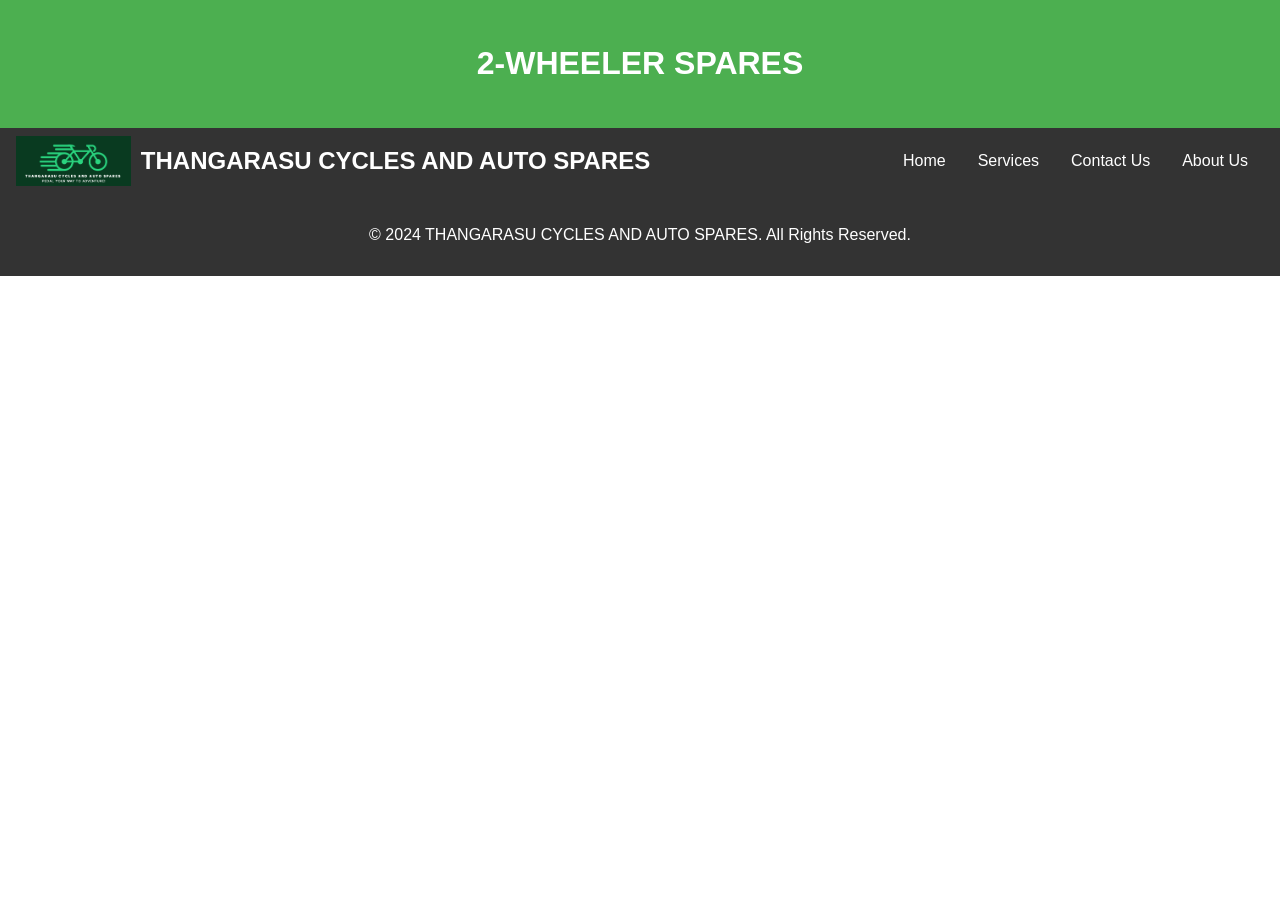
<file: Cycle/2wheeler.html>
<!DOCTYPE html>
<html lang="en">
<head>
    <meta charset="UTF-8">
    <meta name="viewport" content="width=device-width, initial-scale=1.0">
    <title>2-WHEELER SPARES</title>
    <link rel="stylesheet" href="style.css">
</head>
<body>
    <header>
        <h1>2-WHEELER SPARES</h1>
    </header>
    <nav>
        <div class="logo-container">
            <img src="logo.png" alt="Cycle Shop Logo">
            <span class="shop-name">THANGARASU CYCLES AND AUTO SPARES</span>
        </div>
        <a href="index.html">Home</a>
        <a href="services.html">Services</a>
        <a href="contact.php">Contact Us</a>
        <a href="about.html">About Us</a>
    </nav>
    
    </section>
    <footer>
        <p>&copy; 2024 THANGARASU CYCLES AND AUTO SPARES. All Rights Reserved.</p>
    </footer>
</body>
</html>
</file>
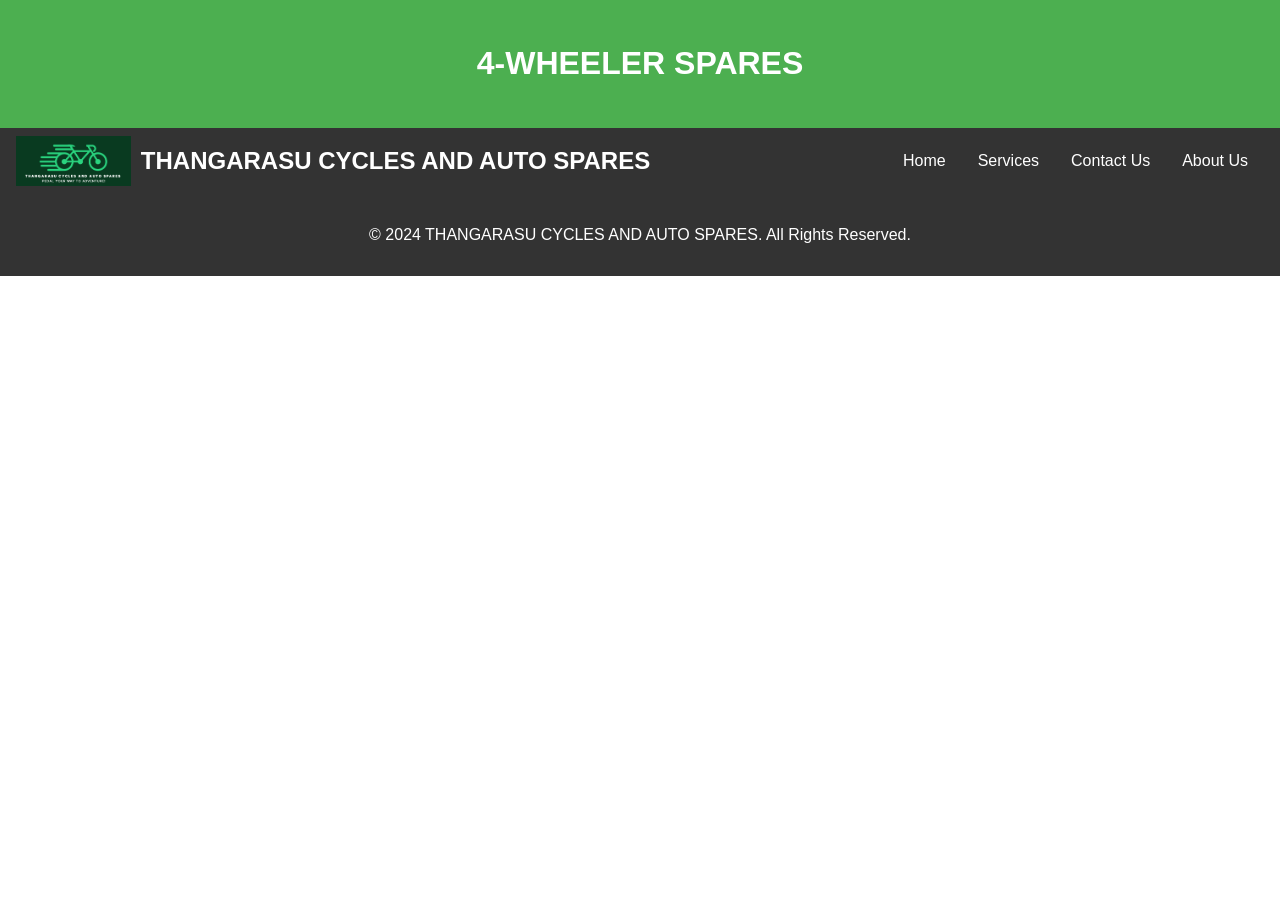
<file: Cycle/4wheeler.html>
<!DOCTYPE html>
<html lang="en">
<head>
    <meta charset="UTF-8">
    <meta name="viewport" content="width=device-width, initial-scale=1.0">
    <title>4-WHEELER SPARES</title>
    <link rel="stylesheet" href="style.css">
</head>
<body>
    <header>
        <h1>4-WHEELER SPARES</h1>
    </header>
    <nav>
        <div class="logo-container">
            <img src="logo.png" alt="Cycle Shop Logo">
            <span class="shop-name">THANGARASU CYCLES AND AUTO SPARES</span>
        </div>
        <a href="index.html">Home</a>
        <a href="services.html">Services</a>
        <a href="contact.php">Contact Us</a>
        <a href="about.html">About Us</a>
    </nav>
    
    </section>
    <footer>
        <p>&copy; 2024 THANGARASU CYCLES AND AUTO SPARES. All Rights Reserved.</p>
    </footer>
</body>
</html>
</file>
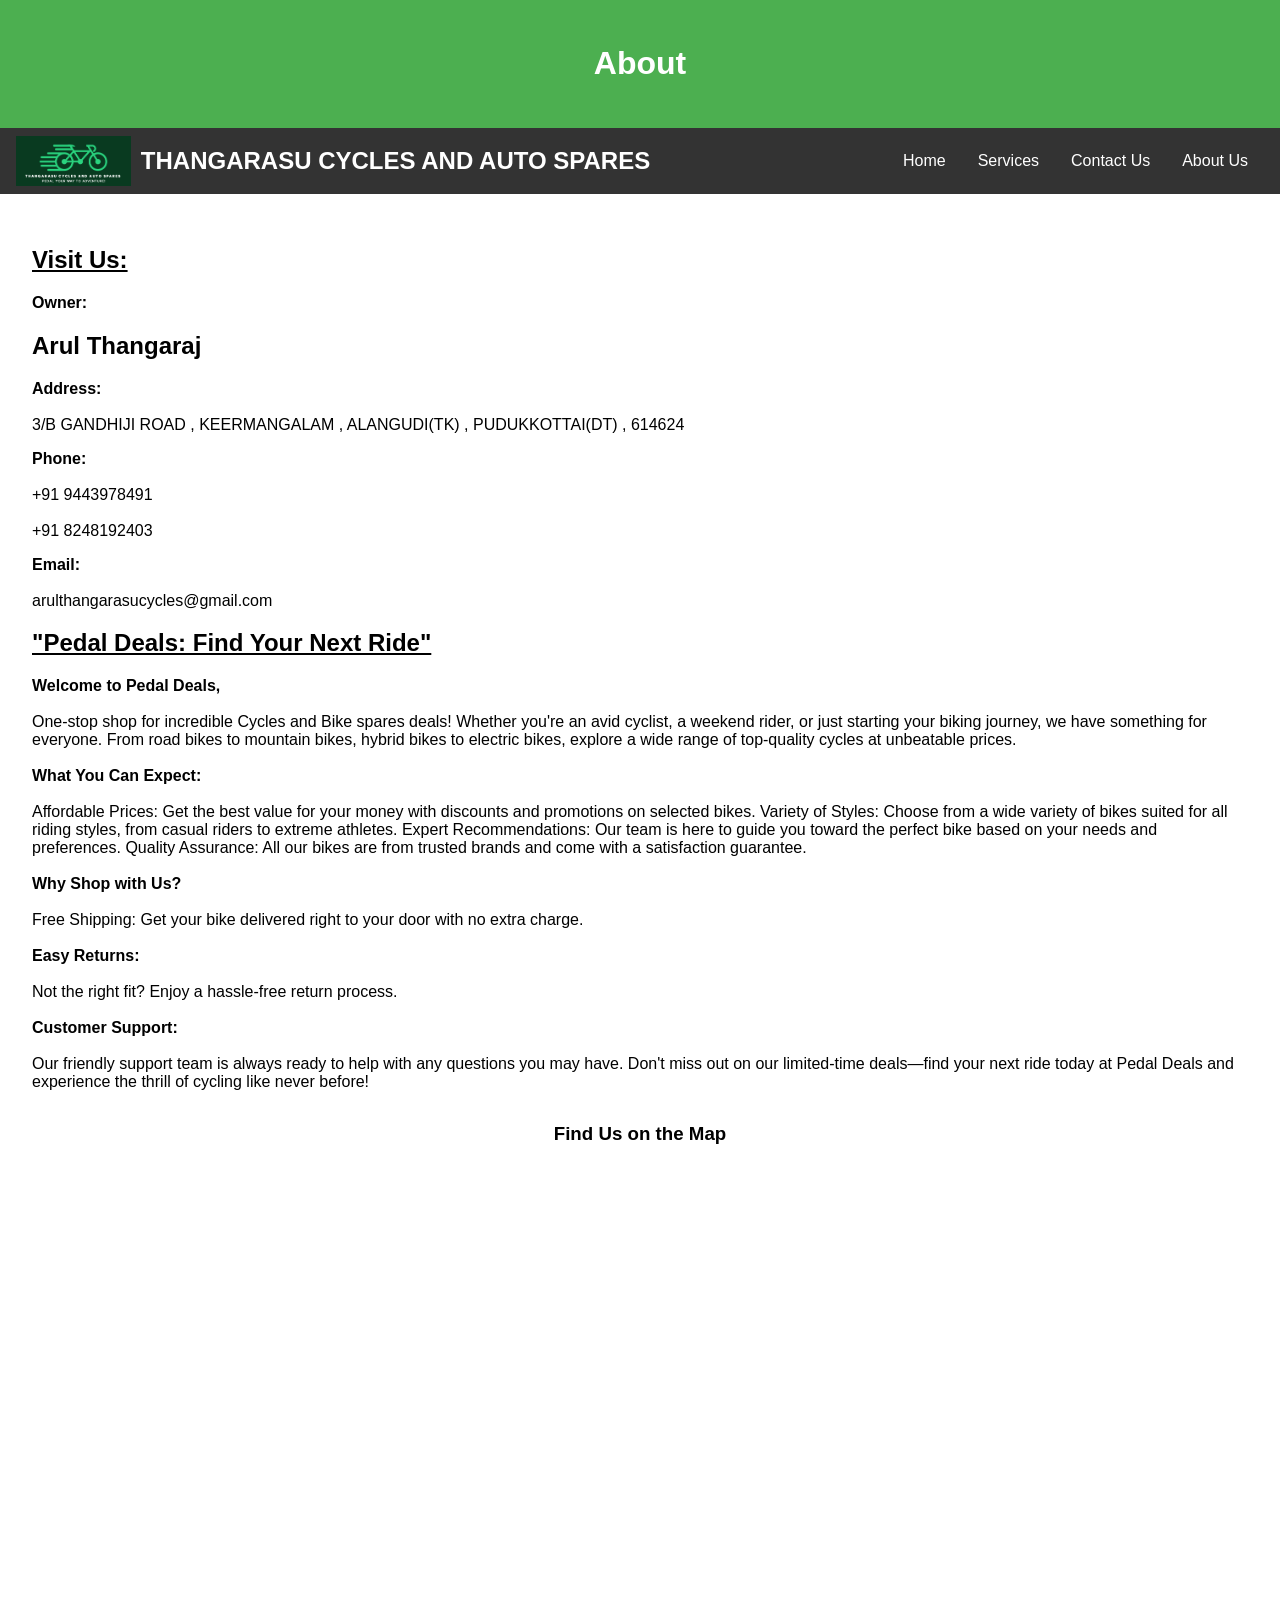
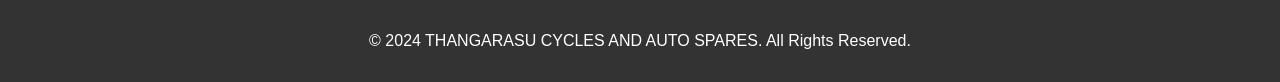
<file: Cycle/about.html>
<!DOCTYPE html>
<html lang="en">
<head>
    <meta charset="UTF-8">
    <meta name="viewport" content="width=device-width, initial-scale=1.0">
    <title>Our Location</title>
    <link rel="stylesheet" href="style.css">
    
</head>
<body>
    <header>
        <h1>About</h1>
    </header>
    <nav>
        <div class="logo-container">
            <img src="logo.png" alt="Cycle Shop Logo">
            <span class="shop-name">THANGARASU CYCLES AND AUTO SPARES</span>
        </div>
        <a href="index.html">Home</a>
        <a href="services.html">Services</a>
        <a href="contact.php">Contact Us</a>
        <a href="about.html">About Us</a>
    </nav>
    <main class="container">
        <section>
            <h2><u>Visit Us:</u></h2>
            <p><strong>Owner:</strong><br><h1>Arul Thangaraj</h1></p>
            <p><strong>Address:</strong> <br><br>3/B GANDHIJI ROAD ,
                 KEERMANGALAM , ALANGUDI(TK) , PUDUKKOTTAI(DT) , 614624 </p>
            <p><strong>Phone:</strong><br><br>+91 9443978491<br><br> +91 8248192403</p>
            <p><strong>Email:</strong> <br><br>arulthangarasucycles@gmail.com</p>
            <h1><u>"Pedal Deals: Find Your Next Ride"</u></h1>

            <p><b>Welcome to Pedal Deals,</b><br> <br>One-stop shop for incredible Cycles and Bike spares deals! Whether you're an avid cyclist, a weekend rider, or just starting your biking journey, we have something for everyone. From road bikes to mountain bikes, hybrid bikes to electric bikes, explore a wide range of top-quality cycles at unbeatable prices.
            <br><br><b>
            What You Can Expect:</b>
            <br><br>
            Affordable Prices: Get the best value for your money with discounts and promotions on selected bikes.
            Variety of Styles: Choose from a wide variety of bikes suited for all riding styles, from casual riders to extreme athletes.
            Expert Recommendations: Our team is here to guide you toward the perfect bike based on your needs and preferences.
            Quality Assurance: All our bikes are from trusted brands and come with a satisfaction guarantee.
            <br><br><b>            
            Why Shop with Us?</b>
            <br><br>
            Free Shipping: Get your bike delivered right to your door with no extra charge.<br><br>
            <b>
            Easy Returns: </b>
            <br><br>Not the right fit? Enjoy a hassle-free return process.<br><br><b>
            Customer Support: </b><br><br>Our friendly support team is always ready to help with any questions you may have.
            Don't miss out on our limited-time deals—find your next ride today at Pedal Deals and experience the thrill of cycling like never before!
        </p>
        </section>
        <div class="map-container">
            <h3>Find Us on the Map</h3>
            <iframe src="https://www.google.com/maps/embed?pb=!1m14!1m8!1m3!1d15702.510133545493!2d79.098624!3d10.2915648!3m2!1i1024!2i768!4f13.1!3m3!1m2!1s0x3b000d0fe7703201%3A0xa2f29054c4d699cf!2sThangarasu%20Cycles%20%26%20Auto%20Spare!5e0!3m2!1sen!2sin!4v1732279568219!5m2!1sen!2sin" 
            width="auto" height="auto" style="border:2px;" allowfullscreen="" loading="lazy" referrerpolicy="no-referrer-when-downgrade"></iframe>
        </div>
    </main>
    <footer>
        <p>&copy; 2024 THANGARASU CYCLES AND AUTO SPARES. All Rights Reserved.</p>
    </footer>
</body>
</html>
</file>
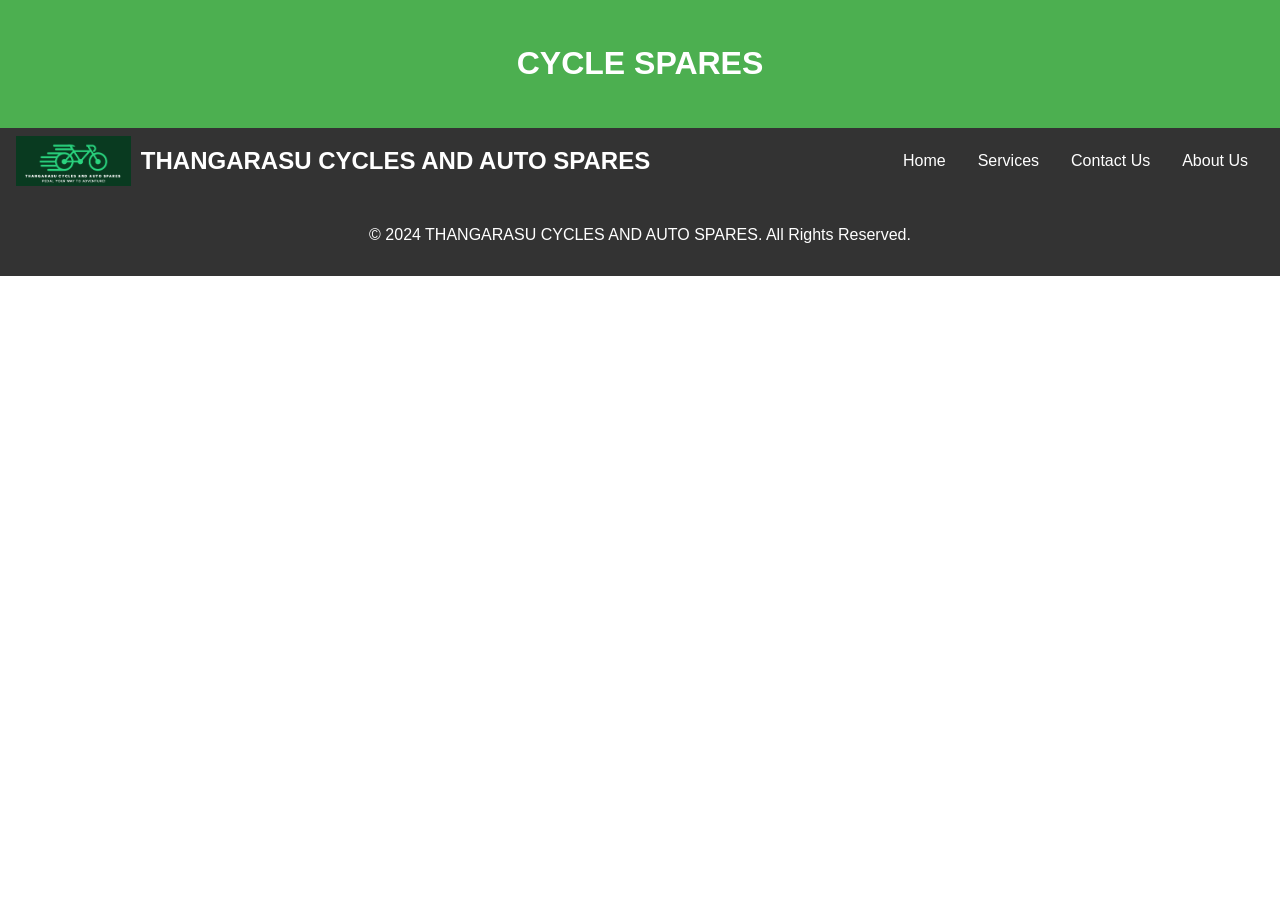
<file: Cycle/cyclespares.html>
<!DOCTYPE html>
<html lang="en">
<head>
    <meta charset="UTF-8">
    <meta name="viewport" content="width=device-width, initial-scale=1.0">
    <title>CYCLE SPARES</title>
    <link rel="stylesheet" href="style.css">
</head>
<body>
    <header>
        <h1>CYCLE SPARES</h1>
    </header>
    <nav>
        <div class="logo-container">
            <img src="logo.png" alt="Cycle Shop Logo">
            <span class="shop-name">THANGARASU CYCLES AND AUTO SPARES</span>
        </div>
        <a href="index.html">Home</a>
        <a href="services.html">Services</a>
        <a href="contact.php">Contact Us</a>
        <a href="about.html">About Us</a>
    </nav>
    
    </section>
    <footer>
        <p>&copy; 2024 THANGARASU CYCLES AND AUTO SPARES. All Rights Reserved.</p>
    </footer>
</body>
</html>
</file>
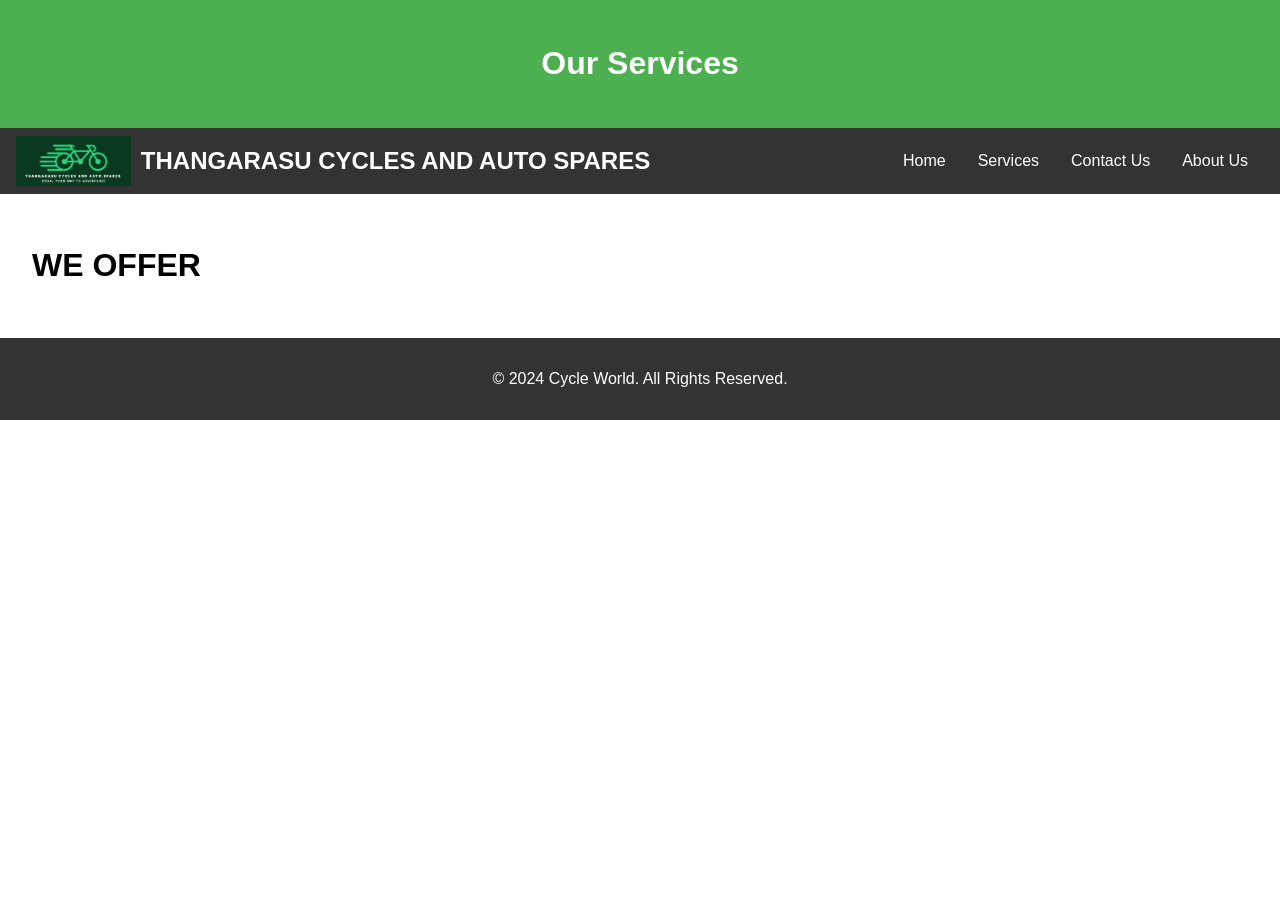
<file: Cycle/services.html>
<!DOCTYPE html>
<html lang="en">
<head>
    <meta charset="UTF-8">
    <meta name="viewport" content="width=device-width, initial-scale=1.0">
    <title>Services</title>
    <link rel="stylesheet" href="style.css">
</head>
<body>
    <header>
        <h1>Our Services</h1>
    </header>
    <nav>
        <div class="logo-container">
            <img src="logo.png" alt="Cycle Shop Logo">
            <span class="shop-name">THANGARASU CYCLES AND AUTO SPARES</span>
        </div>
        <a href="index.html">Home</a>
        <a href="services.html">Services</a>
        <a href="contact.php">Contact Us</a>
        <a href="about.html">About Us</a>
    </nav>
    <main class="container">
        <h1><strong>WE OFFER</strong></h1>
        <h3></h3>
    </main>
    <footer>
        <p>&copy; 2024 Cycle World. All Rights Reserved.</p>
    </footer>
</body>
</html>
</file>
<file: Cycle/style.css>
body {
    font-family: Arial, sans-serif;
    margin: 0;
    padding: 0;
}

header {
    background: #4CAF50;
    color: white;
    text-align: center;
    padding: 1.5rem;
}

header h2 {
    margin: 0;
}

header h3 {
    margin: 0;
    font-style: italic;
}

nav {
    background: #333;
    color: white;
    display: flex;
    align-items: center;
    padding: 0.5rem 1rem;
}

.logo-container {
    display: flex;
    align-items: center;
    margin-right: auto;
}

.logo-container img {
    height: 50px;
    margin-right: 10px;
}

.shop-name {
    font-size: 1.5rem;
    font-weight: bold;
}

nav a {
    color: white;
    margin: 0 1rem;
    text-decoration: none;
}

nav a:hover {
    text-decoration: underline;
}

.container {
    padding: 2rem;
}

section {
    margin-bottom: 2rem;
}

.grid-container {
    display: grid;
    grid-template-columns: repeat(4, 1fr);
    gap: 1rem;
}

.grid-container1 {
    display: grid;
    grid-template-columns: repeat(3, 1fr);
    gap: 1rem;
}
.grid-container2 {
    display: grid;
    grid-template-columns: repeat(5, 1fr);
    gap: 1rem;
}

a{
    text-decoration:none ;
    color: black;
    border: full;
}

.product-card {
    border: 1px solid #ddd;
    border-radius: 25px;
    padding: 1rem;
    text-align: center;
}

footer {
    background: #333;
    color: white;
    text-align: center;
    padding: 1rem;
}
.map-container {
    margin-top: 2rem;
    text-align: center;
}
.map-container iframe {
    width: 100%;
    max-width: 800px;
    height: 400px;
    border: none;
}
.container {
    padding: 2rem;
}
button{
    width: 10px0;
    color: #119857;
}
</file>
